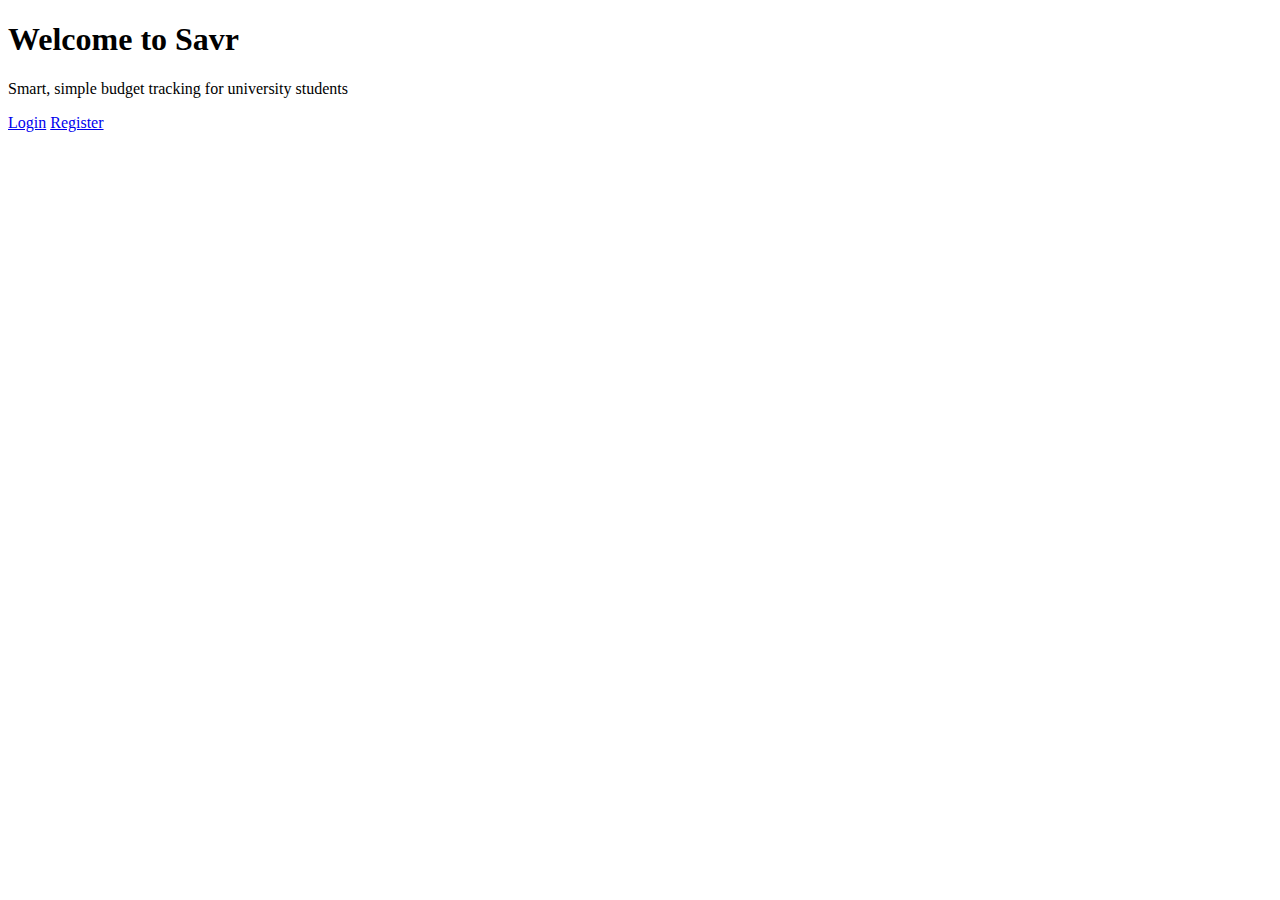
<file: Frontend/index.html>
<!DOCTYPE html>
<html lang="en">
<head>
  <meta charset="UTF-8" />
  <meta name="viewport" content="width=device-width, initial-scale=1.0"/>
  <title>Savr – Student Budget Tracker</title>
  <link rel="stylesheet" href="css/style.css">
</head>
<body>

  <!-- Header -->
  <div data-include="components/header.html"></div>

  <main class="container">
    <section class="hero">
      <h1>Welcome to Savr</h1>
      <p>Smart, simple budget tracking for university students</p>
      <div class="cta-buttons">
        <a href="login.html" class="btn primary">Login</a>
        <a href="register.html" class="btn outline">Register</a>
      </div>
    </section>
  </main>

  <!-- Footer -->
  <div data-include="components/footer.html"></div>

  <script src="js/utils.js"></script>
  <script src="js/app.js"></script>
</body>
</html>
</file>
<file: Frontend/css/style.css>

</file>
